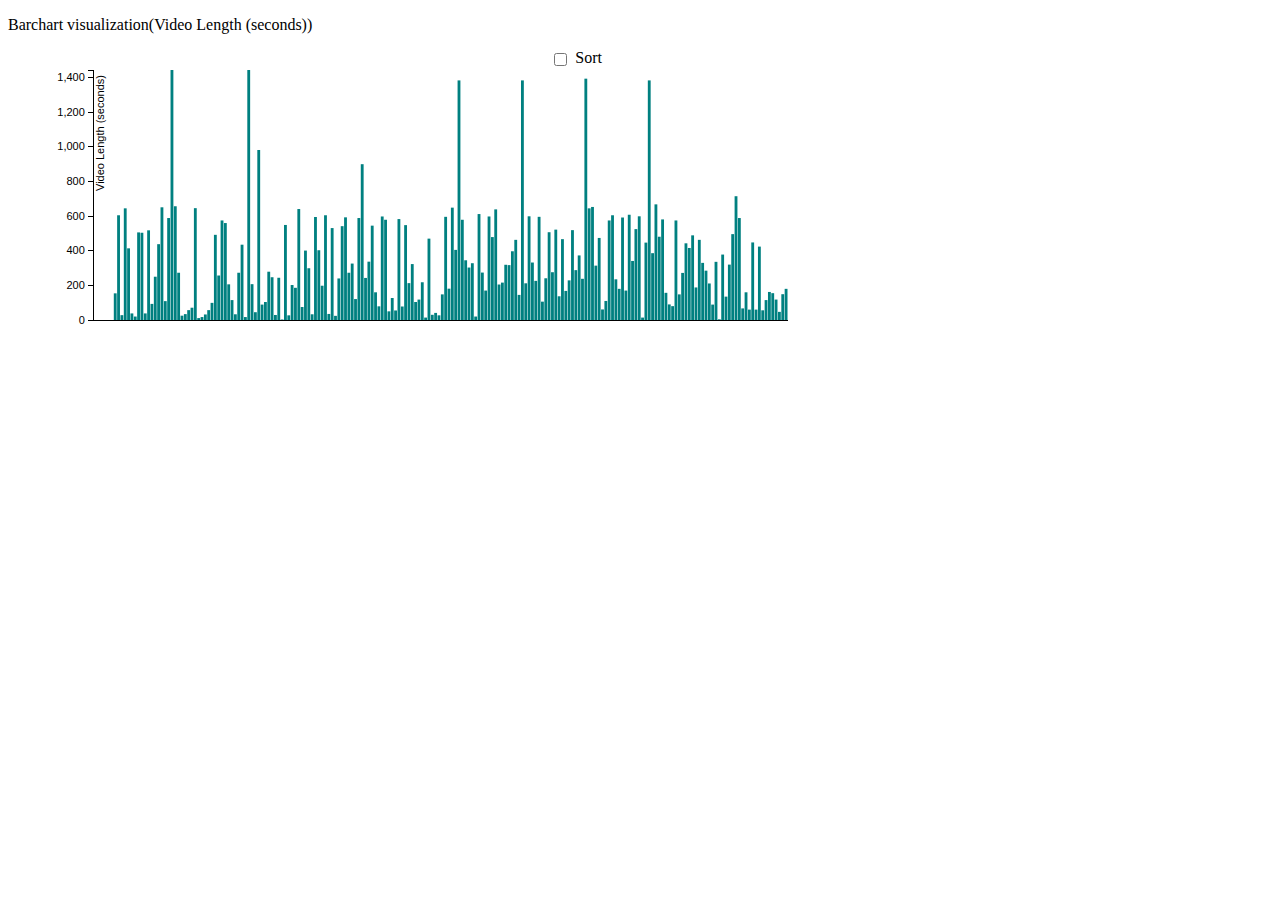
<file: seimei/index.html>
<!DOCTYPE html>
<html>
<head lang="en">
    <meta charset="UTF-8">
    <title></title>
    <script src="d3.min.js"></script>
    <script src="vis.js"></script>
    <link rel="stylesheet" type="text/css" href="style.css">
</head>
<body>
<p>Barchart visualization(Video Length (seconds))</p>
<div id="vis">

</div>
<script>


    var chart = barchart().width(800).height(300).yLabel("Video Length (seconds)"),
        svg = d3.select("#vis").append("svg")
            .attr("id", "barchart")
            .attr("height",300)
            .attr("width",1000);


    d3.csv("sample.csv", function(csv){

        var views = [],
            lengths = [];

        csv.map(function(d){
            views.push(+d.views);
            lengths.push(+d.length);
        })

        d3.select("#vis").datum(lengths).call(chart);
    });





</script>

</body>
</html>
</file>
<file: seimei/style.css>
.bar_tooltip {
     position:absolute;
     font-size : 14px;
     background : #fff;
     boarder-radius : 4px;
     border-color : black;
     padding : 8px;
     opacity : 0.9;
     box-shadow : 0px 0px 2px 0px #a6a6a6;
}

.axis path, .axis line {
    fill: none;
    stroke: black;
    shape-rendering: crispEdges;
}

.axis text {
    font-family: sans-serif;
    font-size: 11px;
}
</file>
